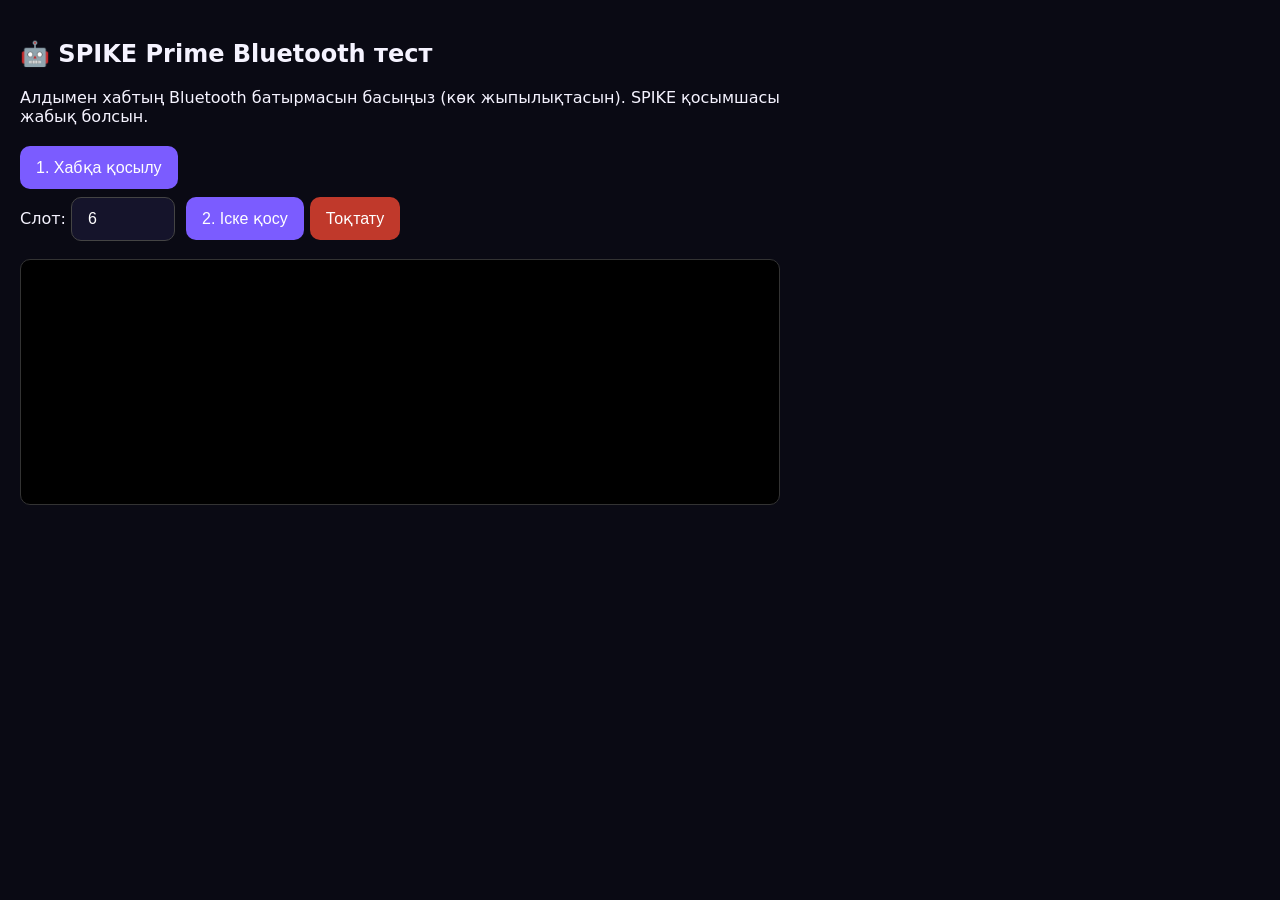
<file: bt-test.html>
<!DOCTYPE html>
<html lang="kk"><head><meta charset="UTF-8"><meta name="viewport" content="width=device-width,initial-scale=1">
<title>SPIKE Bluetooth тест</title>
<style>body{font-family:system-ui;background:#0A0A14;color:#F5F3FF;margin:0;padding:20px;max-width:760px}
button,input{font-size:1rem;padding:12px 16px;border-radius:10px;border:1px solid #444;margin:4px 6px 4px 0}
button{background:#7B5CFF;color:#fff;border:none;cursor:pointer}input{width:70px;background:#15142B;color:#fff}
#log{background:#000;border:1px solid #333;border-radius:10px;padding:12px;margin-top:14px;font:13px/1.5 ui-monospace,monospace;white-space:pre-wrap;min-height:220px}
.ok{color:#8FE38A}.err{color:#ff7a7a}</style></head><body>
<h2>🤖 SPIKE Prime Bluetooth тест</h2>
<p>Алдымен хабтың Bluetooth батырмасын басыңыз (көк жыпылықтасын). SPIKE қосымшасы жабық болсын.</p>
<button id="c">1. Хабқа қосылу</button><br>
Слот: <input id="slot" type="number" value="6" min="0" max="19">
<button id="go">2. Іске қосу</button><button id="stop" style="background:#c0392b">Тоқтату</button>
<div id="log"></div>
<script>
const SVC="0000fd02-0000-1000-8000-00805f9b34fb",RXU="0000fd02-0001-1000-8000-00805f9b34fb",TXU="0000fd02-0002-1000-8000-00805f9b34fb";
const log=(m,c="")=>{const d=document.getElementById("log");d.innerHTML+=`<span class="${c}">${m}</span>\n`;};
const C=(()=>{const D=2,N=255,O=2,M=84,X=3;
function enc(d){const b=[];let ci=0,k=0;const bg=()=>{ci=b.length;b.push(N);k=1};bg();
for(const x of d){if(x>D){b.push(x);k++}if(x<=D||k>M){if(x<=D)b[ci]=x*M+k+O;bg()}}b[ci]=k+O;return b}
function dec(d){const o=[];const u=c=>{if(c===255)return[null,M+1];let v=Math.floor((c-O)/M),k=(c-O)%M;if(k===0){k=M;v--}return[v,k]};
let[v,k]=u(d[0]);for(let i=1;i<d.length;i++){k--;if(k>0){o.push(d[i]);continue}if(v!==null)o.push(v);[v,k]=u(d[i])}return o}
return{pack:d=>{const b=enc(d).map(x=>x^X);b.push(D);return Uint8Array.from(b)},unpack:f=>dec((f[0]===1?f.slice(1):f).map(x=>x^X))}})();
let rx=null,buf=[],mp=20;
const hex=a=>[...a].map(x=>x.toString(16).padStart(2,"0")).join(" ");
async function send(a){const f=C.pack(a);log("→ "+hex(a));for(let i=0;i<f.length;i+=mp)await rx.writeValueWithoutResponse(f.slice(i,i+mp))}
function onN(e){const v=new Uint8Array(e.target.value.buffer,e.target.value.byteOffset,e.target.value.byteLength);
for(const b of v){if(b===2){if(buf.length){try{const m=C.unpack(buf);log("← "+hex(m),"ok");
if(m[0]===1&&m.length>10){mp=m[9]|(m[10]<<8);log("  InfoResponse: max packet = "+mp)}
if(m[0]===0x1f)log(m[1]===0?"  ProgramFlow: ACK (бағдарлама іске қосылды)":"  ProgramFlow: NACK (слотта бағдарлама жоқ немесе нөмірі басқа)",m[1]===0?"ok":"err");
if(m[0]===0x20)log("  Бағдарлама "+(m[1]===0?"басталды":"аяқталды"));}catch(x){log("декод қатесі","err")}}buf=[]}
else if(b===1)buf=[];else buf.push(b)}}
document.getElementById("c").onclick=async()=>{
 if(!navigator.bluetooth){log("✗ Бұл браузер Web Bluetooth қолдамайды. Chrome/Edge (компьютер/Android) қолданыңыз. Safari/iPhone жұмыс істемейді.","err");return}
 try{log("Терезеде хабты таңдаңыз (мысалы vty)…");
  const dev=await navigator.bluetooth.requestDevice({acceptAllDevices:true,optionalServices:[SVC]});
  log("✓ Таңдалды: "+(dev.name||dev.id),"ok");
  dev.addEventListener("gattserverdisconnected",()=>log("✗ Байланыс үзілді","err"));
  const s=await dev.gatt.connect();log("✓ GATT қосылды","ok");
  let svc;try{svc=await s.getPrimaryService(SVC)}catch(e){log("✗ FD02 қызметі жоқ: бұл SPIKE App 3 хабы емес, немесе хабты LEGO қосымшасы ұстап тұр. "+e.message,"err");return}
  log("✓ FD02 қызметі табылды","ok");
  rx=await svc.getCharacteristic(RXU);const tx=await svc.getCharacteristic(TXU);
  tx.addEventListener("characteristicvaluechanged",onN);await tx.startNotifications();log("✓ Хабарламаларға жазылды","ok");
  await send([0]);
 }catch(e){log("✗ "+e.name+": "+e.message,"err")}};
document.getElementById("go").onclick=()=>rx?send([0x1e,0,+document.getElementById("slot").value]):log("Алдымен қосылыңыз","err");
document.getElementById("stop").onclick=()=>rx?send([0x1e,1,+document.getElementById("slot").value]):log("Алдымен қосылыңыз","err");
</script></body></html>
</file>
